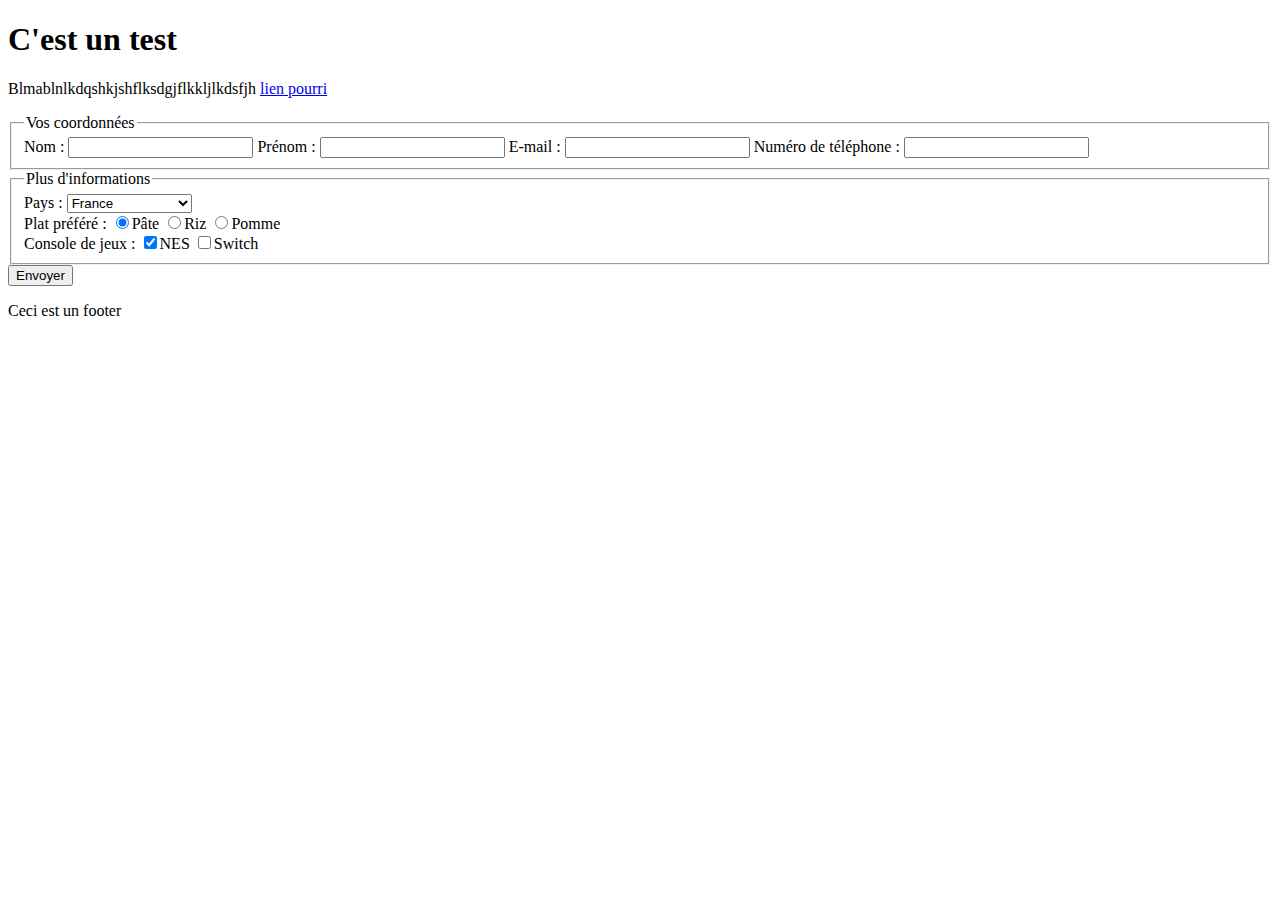
<file: test.html>
<!DOCTYPE html>
<html lang="fr">
    <head>
        <meta charset="UTF-8">
        <meta name="description" content="C'est une description">
        <link ref="stylesheet" href="style.css">
        <title>Je teste mes connaissances</title>
    </head>
    <body>
        <div>
            <h1>C'est un test</h1>
            <p>Blmablnlkdqshkjshflksdgjflkkljlkdsfjh <a href="#" title="Lien caca">lien pourri</a></p>

            <form action="#" method="POST" class="formulaire_test">
                <fieldset>
                    <legend>Vos coordonnées</legend>
                    <label for="nom">Nom : </label>
                    <input type="text" name="nom" id="nom" required>
                    <label for="prenom">Prénom : </label>
                    <input type="text" name="prenom" id="prenom" required>
                    <label for="email">E-mail : </label>
                    <input type="email" required>
                    <label for="tel">Numéro de téléphone : </label>
                    <input type="tel" required>             
                </fieldset>
                <fieldset>
                    <legend>Plus d'informations</legend>
                    <label>Pays : </label>
                    <select name="pays" id="pays">
                        <optgroup label="Europe">
                            <option value="France">France</option>
                            <option value="Espagne">Espagne</option>
                            <option value="Royaume-Unis">Royaume-Unis</option>
                        </optgroup>
                        <optgroup label="Amériques">
                            <option value="Etats-Unis">Etats-Unis</option>
                            <option value="Brésil">Brésil</option>
                        </optgroup>
                    </select>
                    <br />
                    <label>Plat préféré : </label>
                        <input type="radio" id="plat1" name="plat" value="pate" checked><label for="plat1">Pâte</label>
                        <input type="radio" id="plat2" name="plat" value="riz"><label for="plat2">Riz</label>
                        <input type="radio" id="plat3" name="fruit" value="pomme"><label for="plat3">Pomme</label>
                        <br />
                    <label>Console de jeux : </label>
                        <input type="checkbox" id="console1" name="console" value="NES" checked><label for='console1'>NES</label>
                        <input type="checkbox" id="console2" name="console" value="Switch"><label for="console2">Switch</label>
                </fieldset>
                <button type="submit">Envoyer</button>
            </form>
        </div>
        <footer>
            <p>Ceci est un footer</p>
        </footer>
    </body>
</html>
</file>
<file: style.css>
@import url("fontawesome-all.min.css");
@import url("https://fonts.googleapis.com/css?family=Lato:400,400italic,700,700italic|Source+Code+Pro:400");


article, footer, header, menu, nav, section 
{
	display: block;
}

html
{
    box-sizing: border-box;
}

body
{
    background: #fff;
    font-family: "Lato", sans-serif;
    font-size: 15pt;
    display: flex;
    flex-direction: column;
}

article
{
    display:block;
}

#corps_cv
{
    display: flex;
    flex-direction: row;
    flex-wrap: wrap;
    box-sizing: border-box;
    align-items: stretch;
}

div
{
    display: block;
}

h1, h2 {
    color: #777;
    font-weight: 700;
    line-height: 1em;
    margin: 0 0 0.5625em 0;
}

h1
{
    color:#4acaa8;
    font-size: xx-large;
}

h2
{
    font-size:xx-large;
}

#div_gauche
{
    flex-direction: row;
    width: 70%;
    font: baseline;
    font-size: 100%;
}

article
{
    margin-left: 10%;
    margin-top: 5%;
    width: 85%;
    font-size: x-large;
    color:slategrey;
    justify-content: baseline;
    text-justify: auto;
}

    article h1, article h2
    {
        text-align: left;
        margin-bottom: 5%;
    }

    article h1
    {
        font-size: 3em;
    }

section
{
    border-top: 0px;
}

article
{
    padding: 6% 0% 2% 0%;
}

article p
{
    text-align: center;
}

img
{
    border-radius: 50%;
    display: inline-block;
    position: relative;
}

.avatar {
    border-radius: 100%;
    overflow: hidden;
    width: 40%;
    margin-left: auto;
    margin-right: auto;
    margin-top: 10%;
}

    .avatar img {
        border-radius: 10px;
        display: block;
        width: 100%;
    }

#banniere {
    display: block;
    height: 15em;
    border-radius: 0;
}

    #banniere img {
        border-radius: 0;
    }

nav ul
{
    list-style-type: none;

}

#banniere
{
    display: block;
    height: 20%;
    width: 50%;
    margin-bottom: 5%;
}

#div_droite
{
    display: flex;
    flex-direction: column;
    width: 29%;    
    height: 100%;
    background-color: #4acaa8;
    color:#d2f2e9;
    text-align: center;
    justify-content: space-between;
    height: 100%;
    overflow-y: 100%;
    position: fixed;
    top: 0;
    right: 0;
}
    #div_droite h1
    {
        color: #fff;
    }
</file>
